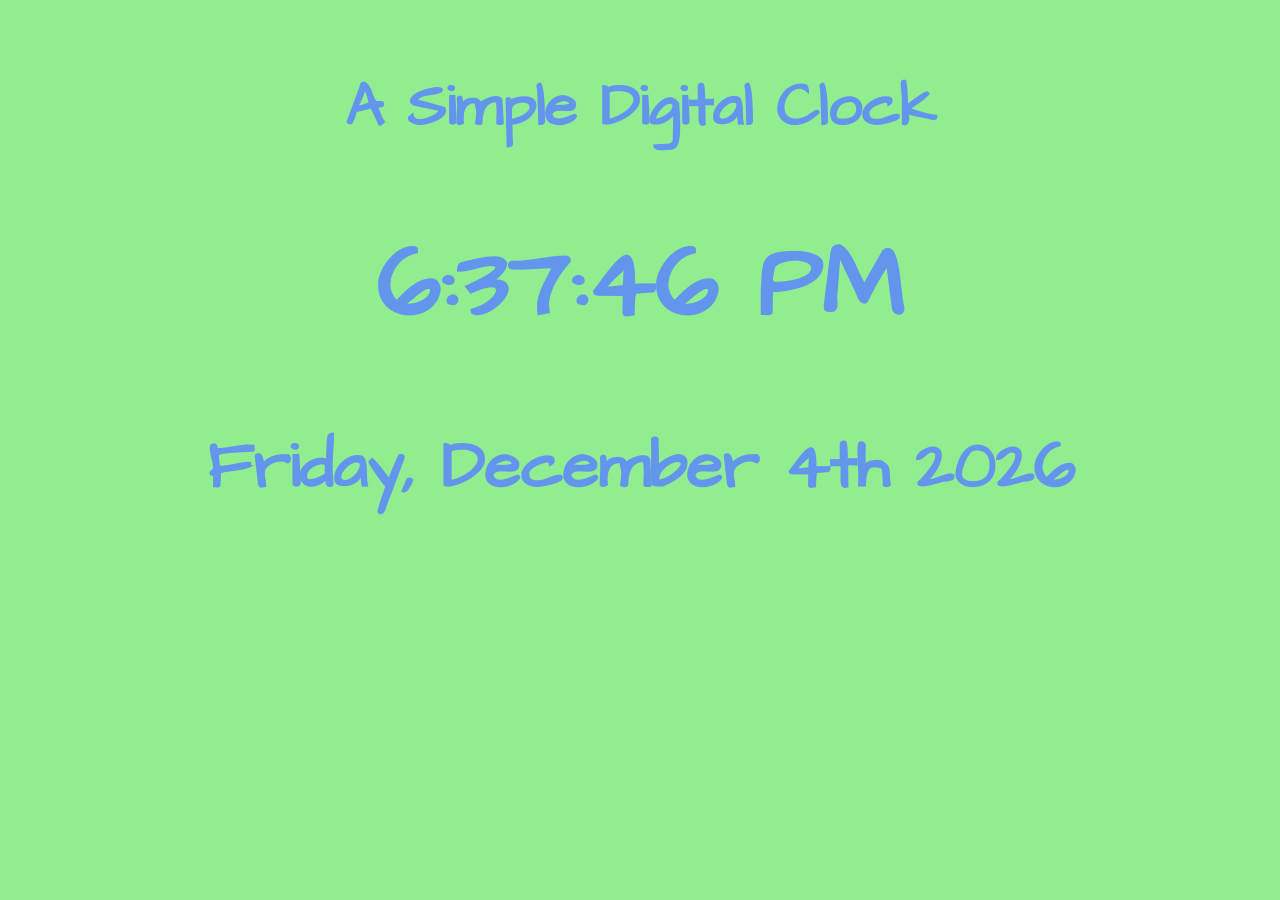
<file: index.html>
<html lang="en">
<head>
    <meta charset="UTF-8">
    <meta http-equiv="X-UA-Compatible" content="IE=edge">
    <meta name="viewport" content="width=device-width, initial-scale=1.0">
    <title>Clock</title>
    <link rel="stylesheet" href="style.css" type="text/css">
    <link rel="preconnect" href="https://fonts.gstatic.com">
    <link href="https://fonts.googleapis.com/css2?family=Architects+Daughter&display=swap" rel="stylesheet">
</head>
<body>
    <div class = "title">
        <h1>A Simple Digital Clock</h1>
    </div>
    
    <div class = "dateAndTime" >
       <h1 id = "clock" ></h1>
       <h1 id = "calendar"></h1>
    </div>
    <script src = "main.js"></script>
</body>
</html>
</file>
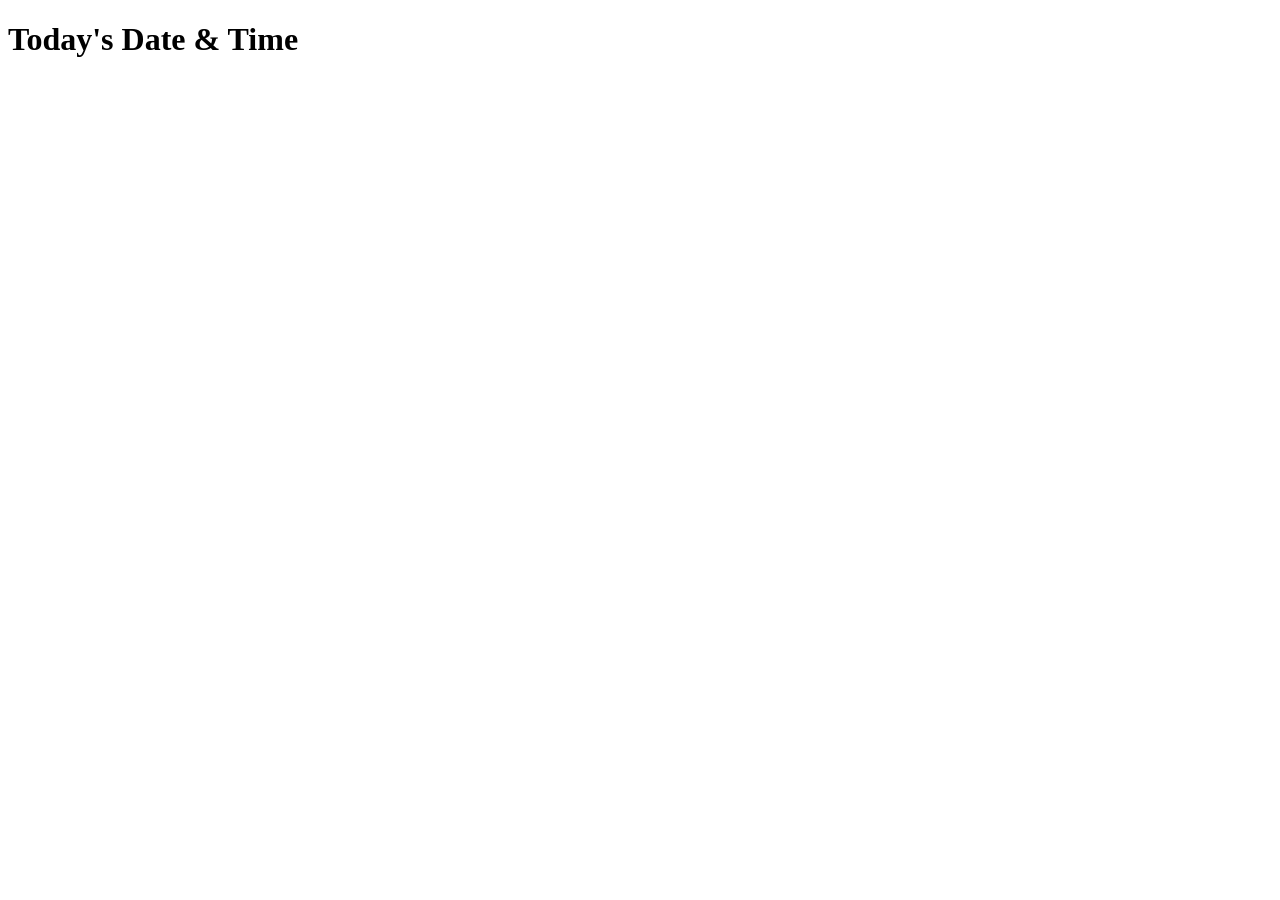
<file: format.html>
<!DOCTYPE html>
<html lang="en">
<head>
    <meta charset="UTF-8">
    <meta http-equiv="X-UA-Compatible" content="IE=edge">
    <meta name="viewport" content="width=device-width, initial-scale=1.0">
    <title>Document</title>
</head>
<body>
    <h1>Today's Date & Time</h1>
</body>
</html>
</file>
<file: style.css>
body{
    background-color: lightgreen;
    text-align: center;
    color: cornflowerblue;
    font-family: 'Architects Daughter', cursive, "Arial";
    margin-top: 66px;
}
.title{
    font-size: 30px;
}

#clock{
    font-size:100px;
}

#calendar{
    font-size: 66px;
}
</file>
